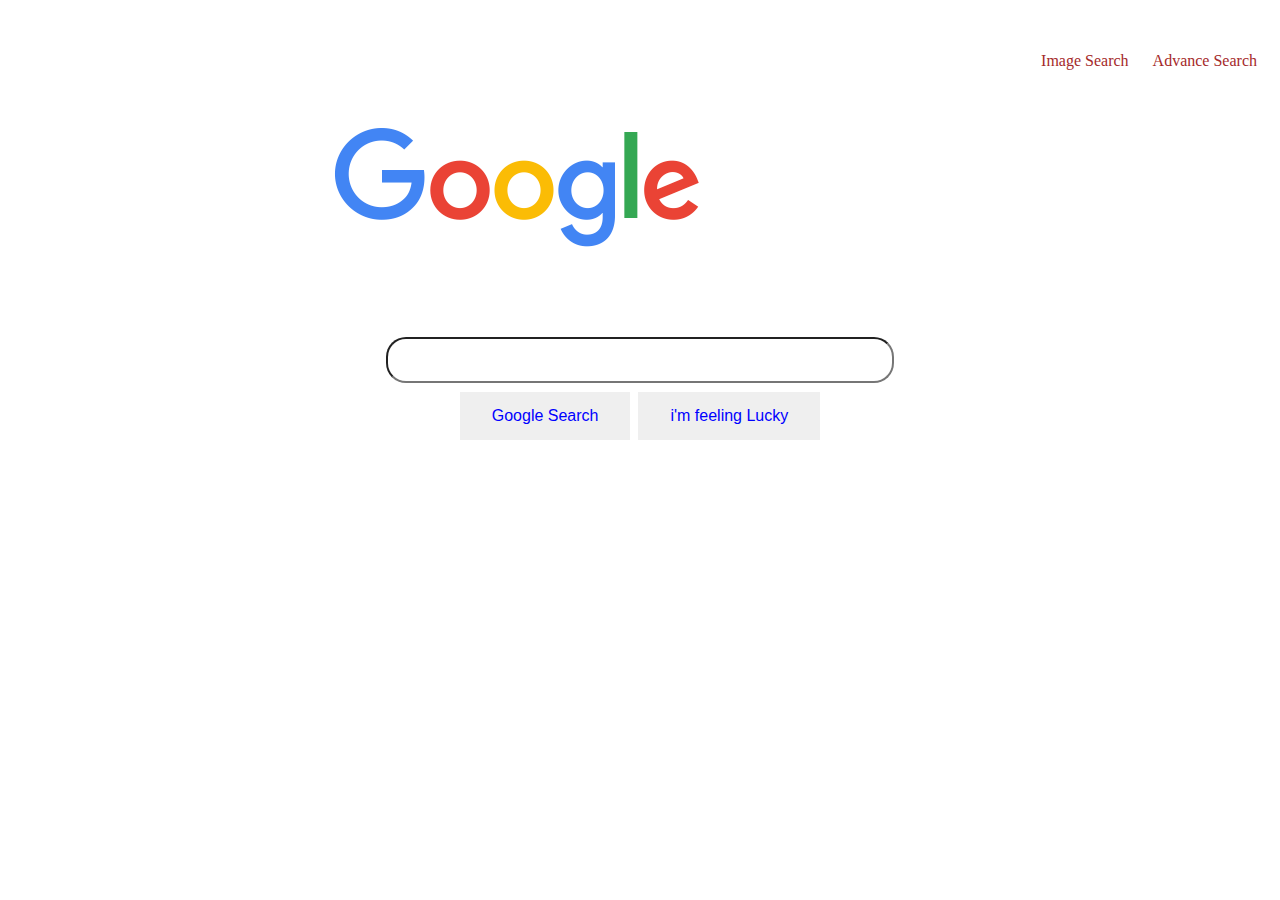
<file: wiki/omotuwaojo/search (1)/search/index.html>
<!DOCTYPE html>
<html lang="en">

<head>
    <link rel="stylesheet" href="style.css">
    <title>Search</title>
</head>

<body>


    <ul>
        <li>
            <a href="googleImage.html">Image Search</a>
        </li>
        <li>
            <a href="googleAdvance.html">Advance Search</a>
        </li>
    </ul>


    <h1 class="logo">
        <a href="index.html"><img src="./image/logo.png" alt="image"></a>
    </h1>
    <form action="https://google.com/search">
        <input class="text" type="text" name="q"><br>
        <input class="btn" type="submit" value="Google Search">
        <input class="btn" type="submit" value="i'm feeling Lucky">
    </form>
    <div class="clr"></div>

</body>

</html>
</file>
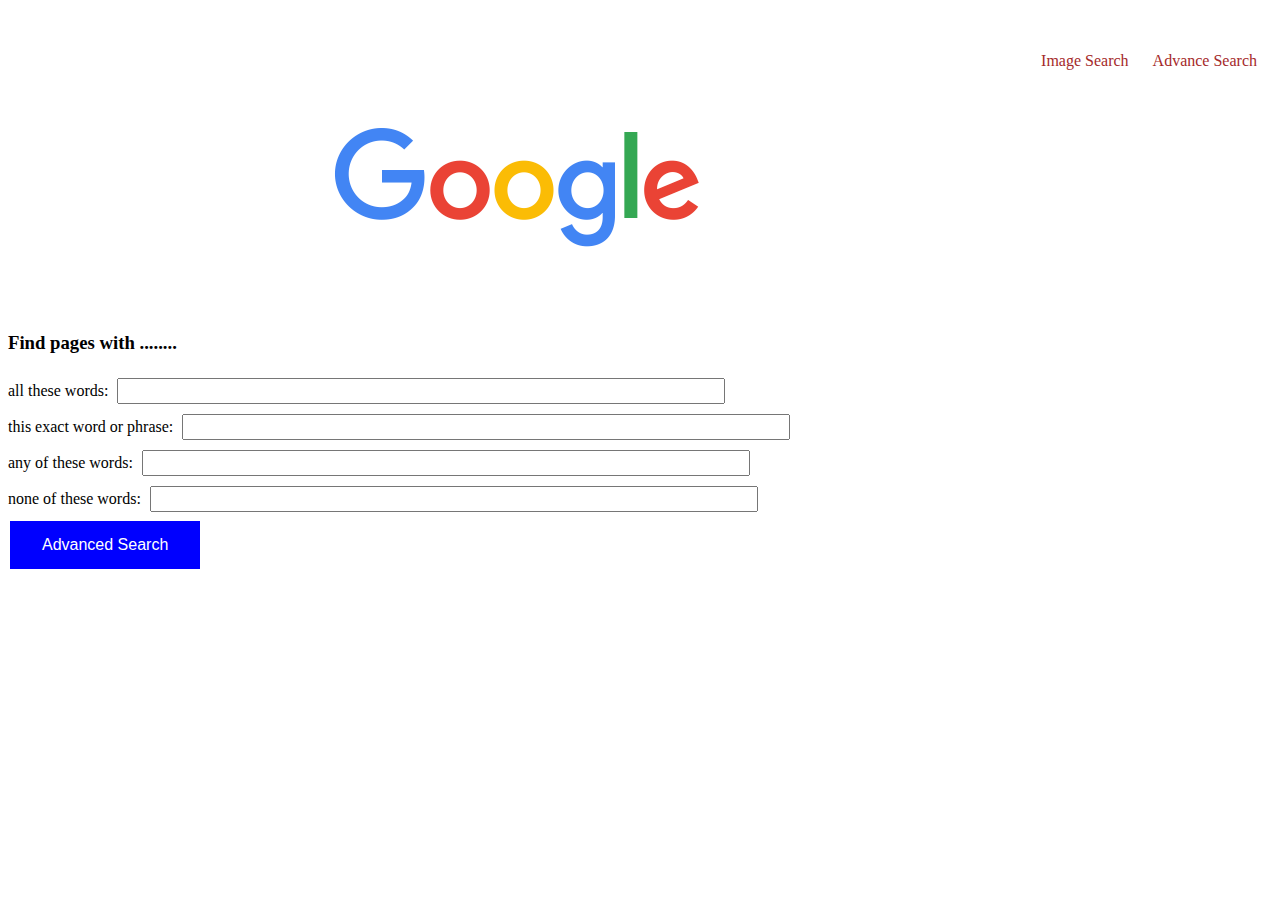
<file: wiki/omotuwaojo/search (1)/search/googleAdvance.html>
<!DOCTYPE html>
<html lang="en">

<head>
    <link rel="stylesheet" href="style.css">
    <title>Search</title>
</head>

<body>

    <ul>
        <li>
            <a href="googleImage.html">Image Search</a>
        </li>
        <li>
            <a href="googleAdvance.html">Advance Search</a>
        </li>
    </ul>


    <h1 class="logo">
        <a href="index.html"><img src="./image/logo.png" alt="image"></a>
    </h1>
    <form class="ads" action="https://www.google.com/advanced_search">
        <h3>Find pages with ........</h3>
        <label for="all">all these words:</label> <input class="adt" type="text" name="q"><br>
        <label for="exact word">this exact word or phrase:</label> <input class="adt" type="text" name="q"><br>
        <label for="any word">any of these words:</label> <input class="adt" type="text" name="q"><br>
        <label for="all">none of these words:</label> <input class="adt" type="text" name="q"><br>
        <input class="adbtn" type="submit" value="Advanced Search">
    </form>
    <div class="clr"></div>

</body>
<!----- need to change the url and test run it -->
<!-- changes already done-->

</html>
</file>
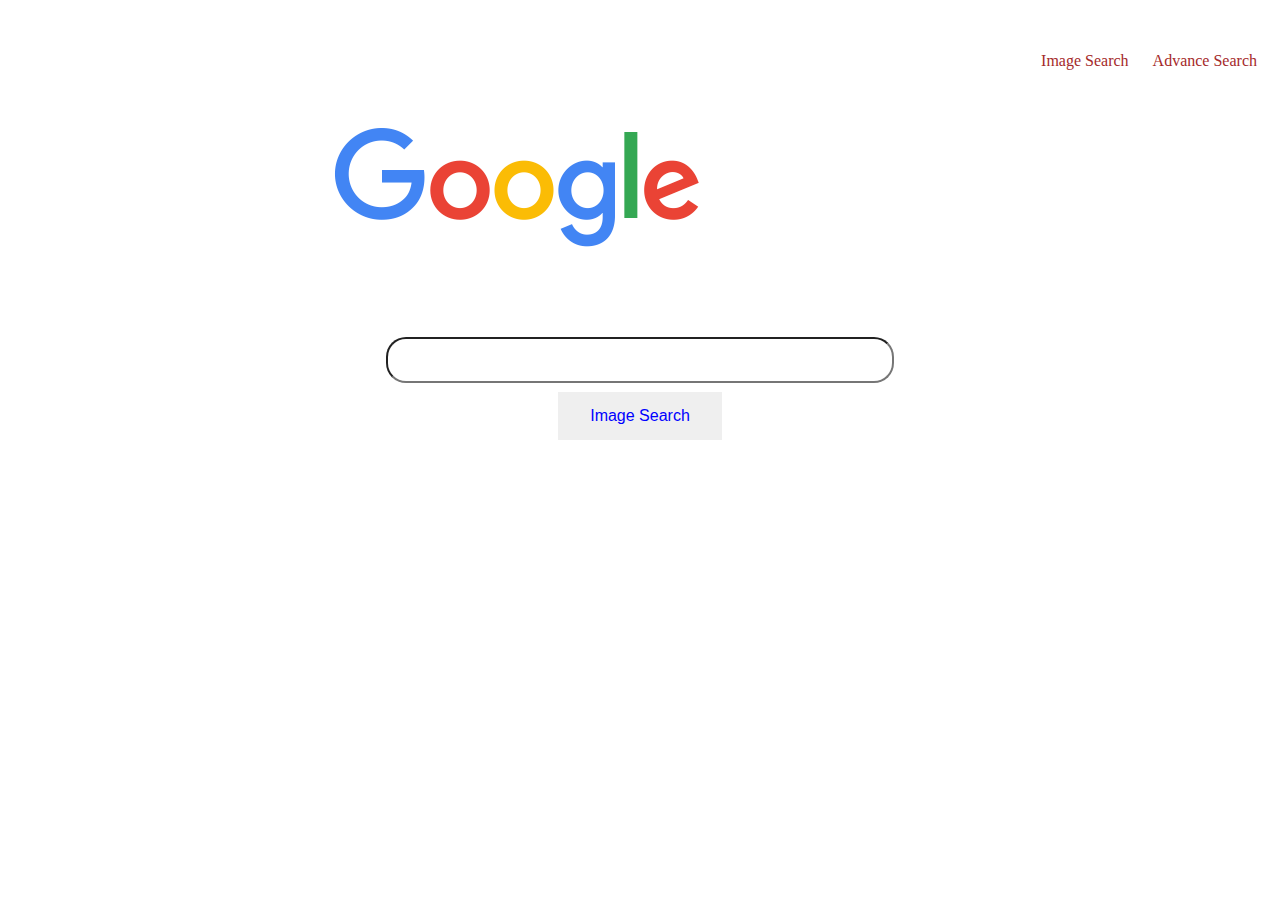
<file: wiki/omotuwaojo/search (1)/search/googleImage.html>
<!DOCTYPE html>
<html lang="en">

<head>
    <link rel="stylesheet" href="style.css">
    <title>Search</title>
</head>

<body>

    <ul>
        <li>
            <a href="googleImage.html">Image Search</a>
        </li>
        <li>
            <a href="googleAdvance.html">Advance Search</a>
        </li>
    </ul>


    <h1 class="logo">
        <a href="index.html"><img src="./image/logo.png" alt="image"></a>
    </h1>
    <form action="https://images.google.com/">
        <input class="text" type="text" name="q"><br>
        <input class="btn" type="submit" value="Image Search">
    </form>
    <div class="clr"></div>

</body>
<!----- need to change the url and test run it -->
<!----- already change the url and already test run -->

</html>
</file>
<file: wiki/omotuwaojo/search (1)/search/style.css>
.logo {
    text-align: center;
    margin-right: 20px;
}

img {
    margin-top: 50px;
}

a {
    color: brown;
    text-decoration: none;
}

ul {
    list-style: none;
    float: right;
}

ul,
li,
a {
    display: inline-block;
    padding: 5px;
}

form {
    margin-top: 50px;
    text-align: center;
}

input {
    margin: 5px;
}

.text {
    color: gray;
    border-radius: 20px;
    width: 500px;
    height: 40px
}

.btn {
    border: none;
    color: blue;
    padding: 15px 32px;
    text-align: center;
    display: inline-block;
    font-size: 16px;
    margin: 4px 2px;
    cursor: pointer;
}


/* advanced search*/

.ads {
    text-align: left;
}

.adt {
    width: 600px;
    height: 20px;
}

.adbtn {
    border: none;
    color: blue;
    padding: 15px 32px;
    text-align: center;
    display: inline-block;
    font-size: 16px;
    margin: 4px 2px;
    cursor: pointer;
    color: white;
    background-color: blue;
}

.clr {
    clear: both;
}
</file>
